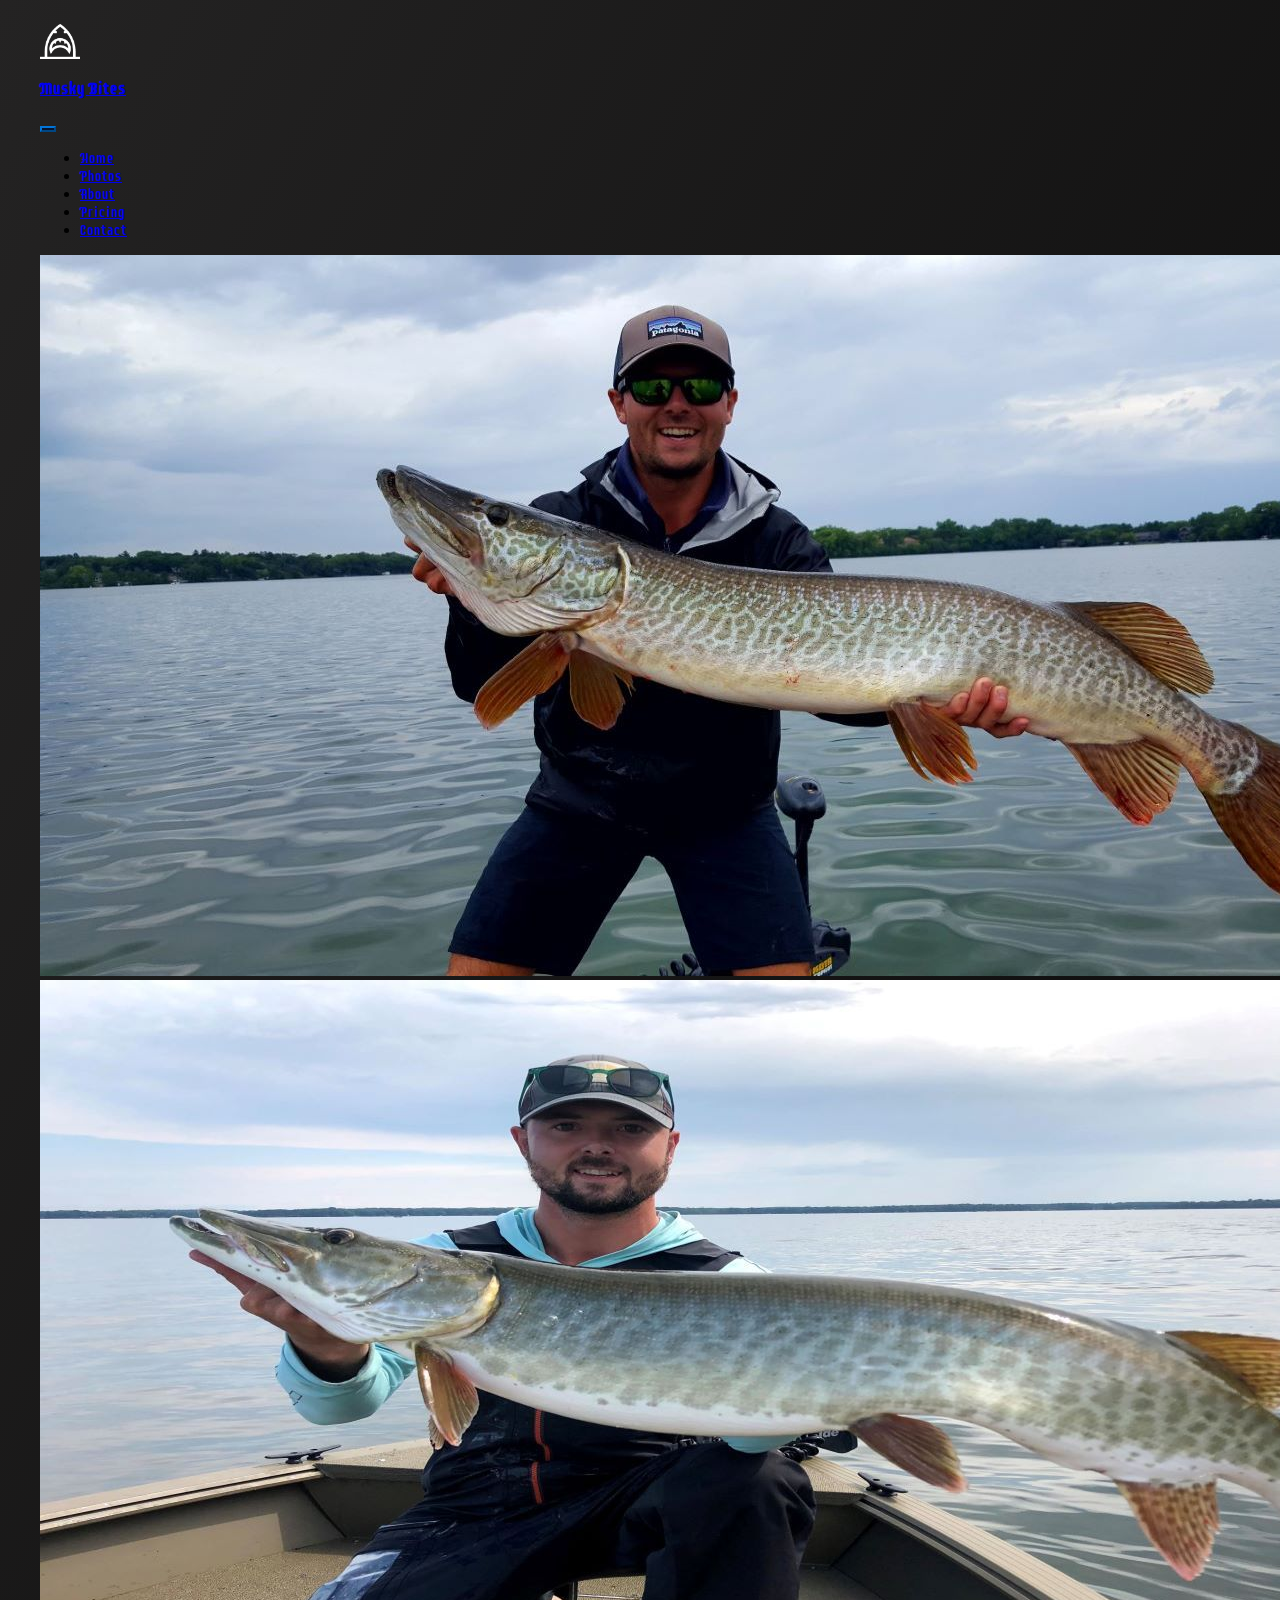
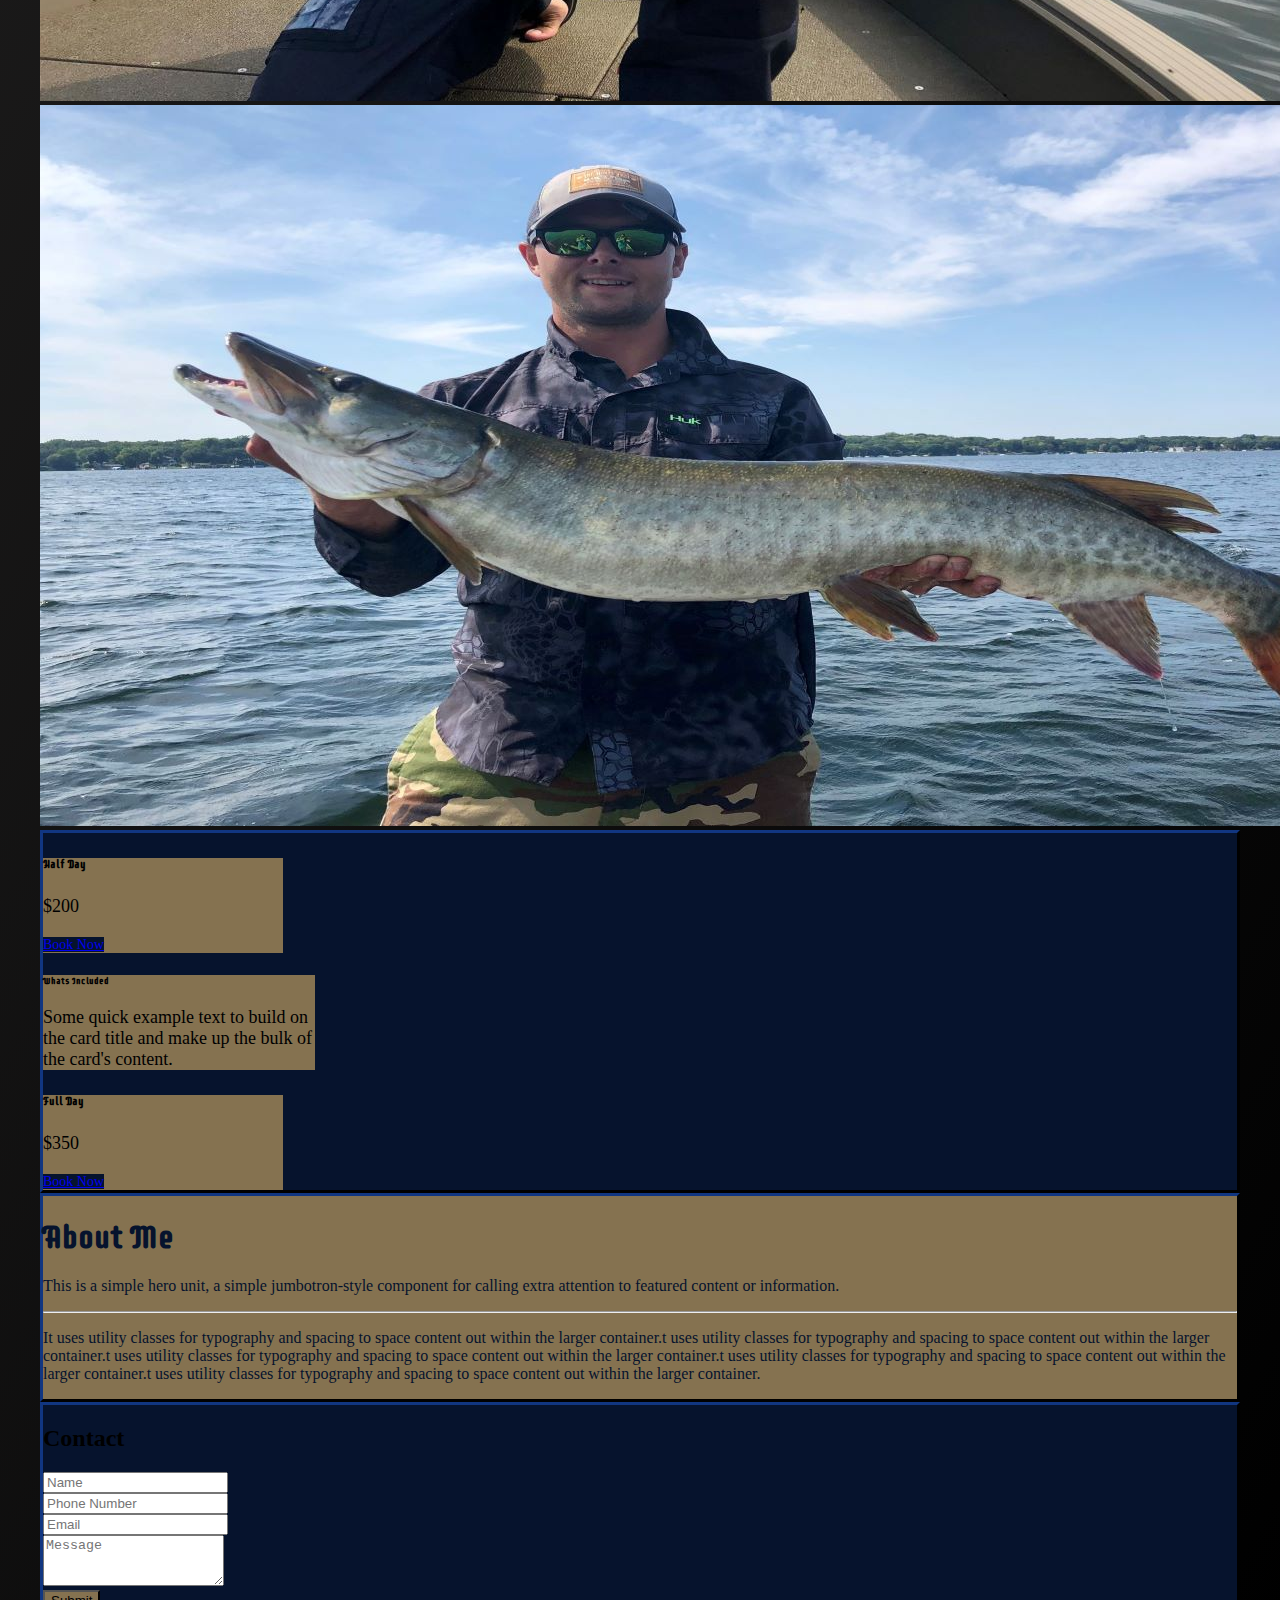
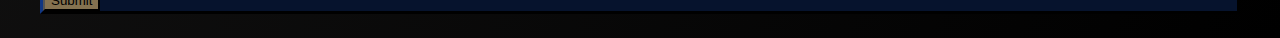
<file: index.html>
<!DOCTYPE html>
<html lang="en">
<head>
    <meta charset="UTF-8">
    <meta http-equiv="X-UA-Compatible" content="IE=edge">
    <meta name="viewport" content="width=device-width, initial-scale=1.0">
    <link rel="stylesheet" href="css/styles.css">
    <link href="https://cdn.jsdelivr.net/npm/bootstrap@5.1.3/dist/css/bootstrap.min.css" rel="stylesheet" integrity="sha384-1BmE4kWBq78iYhFldvKuhfTAU6auU8tT94WrHftjDbrCEXSU1oBoqyl2QvZ6jIW3" crossorigin="anonymous">
    <link rel="preconnect" href="https://fonts.googleapis.com">
    <link rel="preconnect" href="https://fonts.gstatic.com" crossorigin>
    <link href="https://fonts.googleapis.com/css2?family=Abel&family=Supermercado+One&display=swap" rel="stylesheet"> 
    
    <title>Musky Bites</title>
    <link rel="icon" href="imgs/sharklogowhite.png" type="image/icon type">
</head>
<body class="grad" >

  <!-- navbar logo -->
  <nav class="navbar navbar-expand-md navbar-light  px-2">
    <a class="navbar-brand px-2" href="index.html">
        <img style="height: 35px ; width: 40px;" class="img-fluid justify-content-center "  src="imgs/sharklogowhite.png" alt="" width="55"  >
    </a>
    <a href="index.html" class="slogan">
      <h3 class="text-white m-2 fontstyle">Musky Bites</h3>
     </a>

    <!-- navbar -->
    <button class="navbar-toggler " type="button" data-toggle="collapse" data-target="#navbarNav" aria-controls="navbarNav" aria-expanded="false" aria-label="toggle navigation">
      <span class=" navbar-light navbar-toggler-icon "></span>
    </button>
    <div class="collapse navbar-collapse justify-content-end px-2 " id="navbarNav">
      <ul class="navbar-nav text-center ">
        <li class="nav-item active">
          <a class="nav-link text-white " href="index.html">Home</a>
        </li>
        <li class="nav-item active">
          <a class="nav-link text-white " href="photos.html">Photos</a>
        </li>
        <li class="nav-item">
          <a class="nav-link text-white " href="#about">About</a>
        </li>
        <li class="nav-item">
          <a class="nav-link text-white" href="#price">Pricing</a>
        </li>
        <li class="nav-item">
          <a class="nav-link text-white" href="#contact">Contact</a>
        </li>
      </ul>
    </div>
  </nav>



  <!-- Carousel Img Slider -->
  
    <div id="carouselExampleControls" class="carousel slide carousel-fade " data-bs-ride="carousel" data-bs-interval="2000">
      <div class="carousel-inner">
        <div class="carousel-item active">
          <img src="imgs/Big tiger resize.jpg " class="  d-block w-100 rounded-3 img-fluid" alt="...">
        </div>
        <div class="carousel-item ">
          <img src="imgs/barredresize.jpg" class="  d-block w-100 rounded-3 " alt="...">
        </div>
        <div class="carousel-item">
          <img src="imgs/silvermuskie.jpg" class="  d-block w-100 rounded-3 img-fluid" alt="...">
        </div>
      </div>
      <a class="carousel-control-prev" href="#carouselExampleControls" role="button" data-slide="prev">
        <span class="carousel-control-prev-icon" aria-hidden="true"></span>
        <span class="sr-only"></span>
      </a>
      <a class="carousel-control-next" href="#carouselExampleControls" role="button" data-slide="next">
        <span class="carousel-control-next-icon" aria-hidden="true"></span>
        <span class="sr-only"></span>
      </a>
    </div>


  
  
    
      

  

  
    



  
   


  
  
 

    
  <!-- price cards -->
  <div class="card-group p-4 m-3 rounded-2  " id="price">
    <div class="col d-flex  justify-content-lg-end justify-content-md-center justify-content-center  mb-2  ">
      <div class="text-center  text-white " style="width: 15rem;">
        <div class="card-body rounded-2 ">
          <h6 class="card-title fontstyle">Half Day</h6>
          <p class="card-text">$200</p>
          <a href="#contact" class="btn btn-primary">Book Now</a>
        </div>
      </div>
    </div>

    <div class="col d-flex justify-content-center mb-2">
      <div class="card text-center font  text-white" style="width: 17rem;">
        <div class="card-body rounded-2   ">
          <h6 class="card-title fontstyle ">Whats Included</h6>
          <p class="card-text  ">Some quick example text to build on the card title and make up the bulk of the card's content.</p>
          
        </div>
      </div>
    </div>

    <div class="col d-flex justify-content-lg-start justify-content-md-center
    justify-content-center mb-2">
      <div class=" text-center  text-white" style="width: 15rem; ">
        <div class="card-body rounded-2 ">
          <h6 class="card-title fontstyle">Full Day</h6>
          <p class="card-text">$350</p>
          <a href="#contact" class="btn btn-primary">Book Now</a>
        </div>
      </div>
    </div>
  </div>

  <!-- about me section -->
  <div class="container ">
    <div class="jumbotron text-center p-3 rounded-2  " id="about">
      <h1 class="display-4 text-white fontstyle">About Me</h1>
      <p class="lead text-white ">This is a simple hero unit, a simple jumbotron-style component for calling extra attention to featured content or information.</p>
      <hr class="my-2">
      <p class="text-white p-3 ">It uses utility classes for typography and spacing to space content out within the larger container.t uses utility classes for typography and spacing to space content out within the larger container.t uses utility classes for typography and spacing to space content out within the larger container.t uses utility classes for typography and spacing to space content out within the larger container.t uses utility classes for typography and spacing to space content out within the larger container.</p>
      
    </div>
  </div>

  <div class="container d-flex justify-content-md-end justify-content-sm-center m-3   " id="contact">
    <form class="form rounded-2 p-4">
      <h2 class="text-white">Contact</h2>
      <div class="input-group mb-3 w-75 ">
      <input type="text" class="form-control" placeholder="Name" aria-label="Your Name Here" aria-describedby="button-addon2">
      </div>
      <div class="input-group mb-3 w-75">
      <input type="text" class="form-control" placeholder="Phone Number" aria-label="Phone Number" aria-describedby="button-addon2">
      </div>
      <div class="input-group  w-75">
      <input type="text" class="form-control" placeholder="Email" aria-label="Your Email Here" aria-describedby="button-addon2">
      </div>
      <div class="text-area  w-75 mb-2 ">
        <label for="messageForm" ></label>
        <textarea name="message" placeholder="Message" id="messageForm" cols="" rows="3"></textarea>
      </div>
      <button type="submit" class="btn btn-primary d-flex flex-wrap mb-5 cstmbtn ">Submit</button>
    </form>
  </div>
    


  
        
            


      


      
   
       
   








<script src="https://code.jquery.com/jquery-3.2.1.slim.min.js" integrity="sha384-KJ3o2DKtIkvYIK3UENzmM7KCkRr/rE9/Qpg6aAZGJwFDMVNA/GpGFF93hXpG5KkN" crossorigin="anonymous"></script>
<script src="https://cdnjs.cloudflare.com/ajax/libs/popper.js/1.12.9/umd/popper.min.js" integrity="sha384-ApNbgh9B+Y1QKtv3Rn7W3mgPxhU9K/ScQsAP7hUibX39j7fakFPskvXusvfa0b4Q" crossorigin="anonymous"></script>
<script src="https://maxcdn.bootstrapcdn.com/bootstrap/4.0.0/js/bootstrap.min.js" integrity="sha384-JZR6Spejh4U02d8jOt6vLEHfe/JQGiRRSQQxSfFWpi1MquVdAyjUar5+76PVCmYl" crossorigin="anonymous"></script>
</body>
</html>
</file>
<file: css/styles.css>
body{
    padding: 1rem 2rem 1rem 2rem;
}

.grad {
    background-image: linear-gradient(120deg, rgb(36, 35, 35), black);

}


 a:focus  {
    color:#06132D !important;
    animation-duration: 15ms;
  
}



a{
    font-size: 14px !important;
}


.card-body{
    background-color:#857250 !important;
    border-color: black !important;
    
}

.btn{
    background-color: #06132D !important;
}

.zdex{
    z-index: -1 !important;
   
}

.card-group{

    background-color: #06132D  !important;
    border-color: #06132D !important;
    border-style: outset;
}

.jumbotron{
    background-color: #857250 !important;
    border-color: #06132D !important;
    border-style: outset;
}

.form{
    border-color: #06132D !important;
    border-style: outset;
    background-color: #06132D !important;
}

.cstmbtn{
    background-color: #857250 !important;
}
}
a{
    text-decoration: none !important;
}

.font{
    font-size: 14px !important;
}

.card-group p{
    font-size: 18px;
}
.navbar-light .navbar-toggler{
    border-color: #0275d8 !important;
}

.navbar-light.navbar-toggler-icon{

    background-image: url("data:image/svg+xml,%3csvg xmlns='http://www.w3.org/2000/svg' viewBox='0 0 30 30'%3e%3cpath stroke='rgba%28255, 255, 255, 1%29' stroke-linecap='round' stroke-miterlimit='10' stroke-width='2' d='M4 7h22M4 15h22M4 23h22'/%3e%3c/svg%3e") !important;

}
/* .navbar{
    background-color: #06132D  !important;
} */

.navbar-toggler{
    background-color: #06132D  !important;
   
}

.fontstyle
{
font-family: 'Supermercado One', sans-serif;
text-decoration-color: #857250 !important;
}

nav a{
    font-family: 'Supermercado One', sans-serif;

}

.resize{

    min-width: fit-content !important;
}

.input-group{
    width: 25rem !important;
}

.container p{
    color: #06132D !important;
}
.container h1{
    color: #06132D !important;
}
</file>
